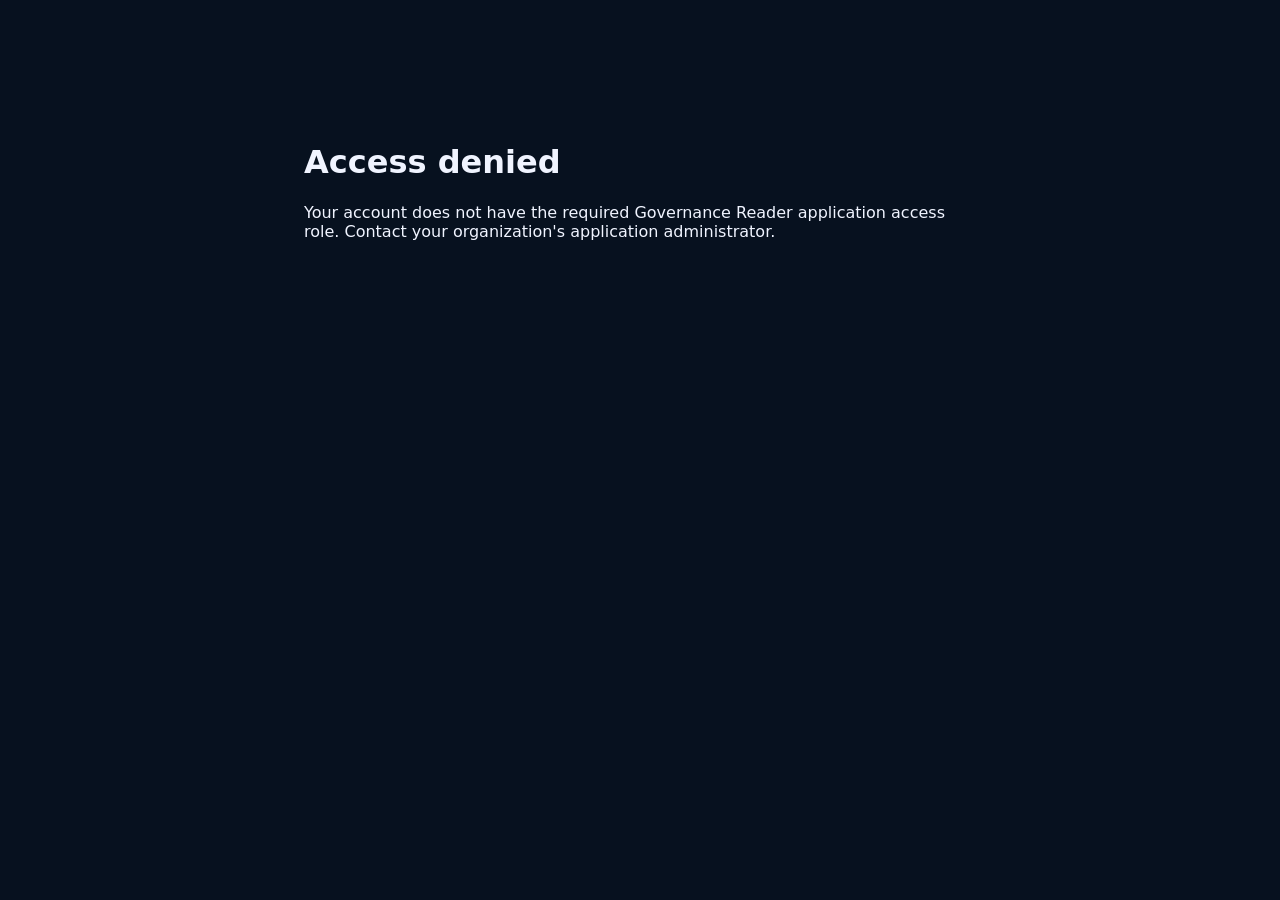
<file: access-denied.html>
<!doctype html>
<html lang="en"><head><meta charset="utf-8"><meta name="viewport" content="width=device-width,initial-scale=1">
<title>Access denied — Identity Governance</title><style>body{font:16px system-ui,sans-serif;background:#07111f;color:#f0f4ff;max-width:42rem;margin:10vh auto;padding:2rem}a{color:#8ccaff}</style></head>
<body><main><h1>Access denied</h1><p>Your account does not have the required Governance Reader application access role. Contact your organization's application administrator.</p></main></body></html>
</file>
